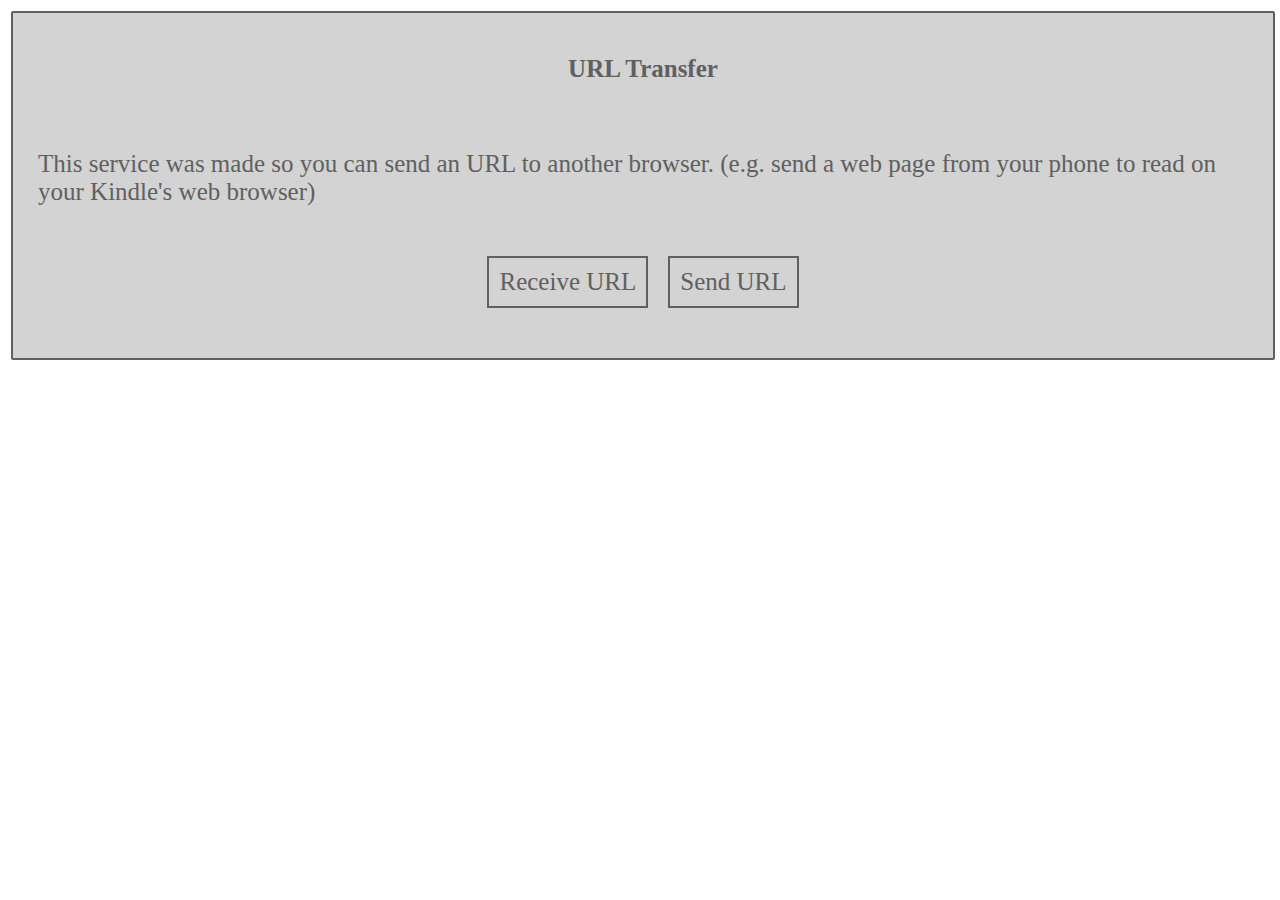
<file: proxy_frontend/static/index.html>
<!DOCTYPE html>
<html>
	<head>
		<link rel="icon" href="data:,">

		<meta name='viewport' content='width=device-width, initial-scale=1.0, maximum-scale=1.0, user-scalable=0'>
		<link rel="stylesheet" href="css/style.css">
	</head>
	<body>
		<div class="page">
			<div class="content">
				<div class="content-item">
					<h1>URL Transfer</h1>
				</div>
				<div class="content-item">
					<p>This service was made so you can send an URL to another browser. (e.g. send a web page from your phone to read on your Kindle's web browser)</p>
				</div>
				<div class="content-item index-buttons">
					<a class="a-button" href="/receive">Receive URL</a>
					<a class="a-button" href="/send">Send URL</a>
				</div>
				<div id="log"></div>
			</div>
		</div>
	</body>
</html>
</file>
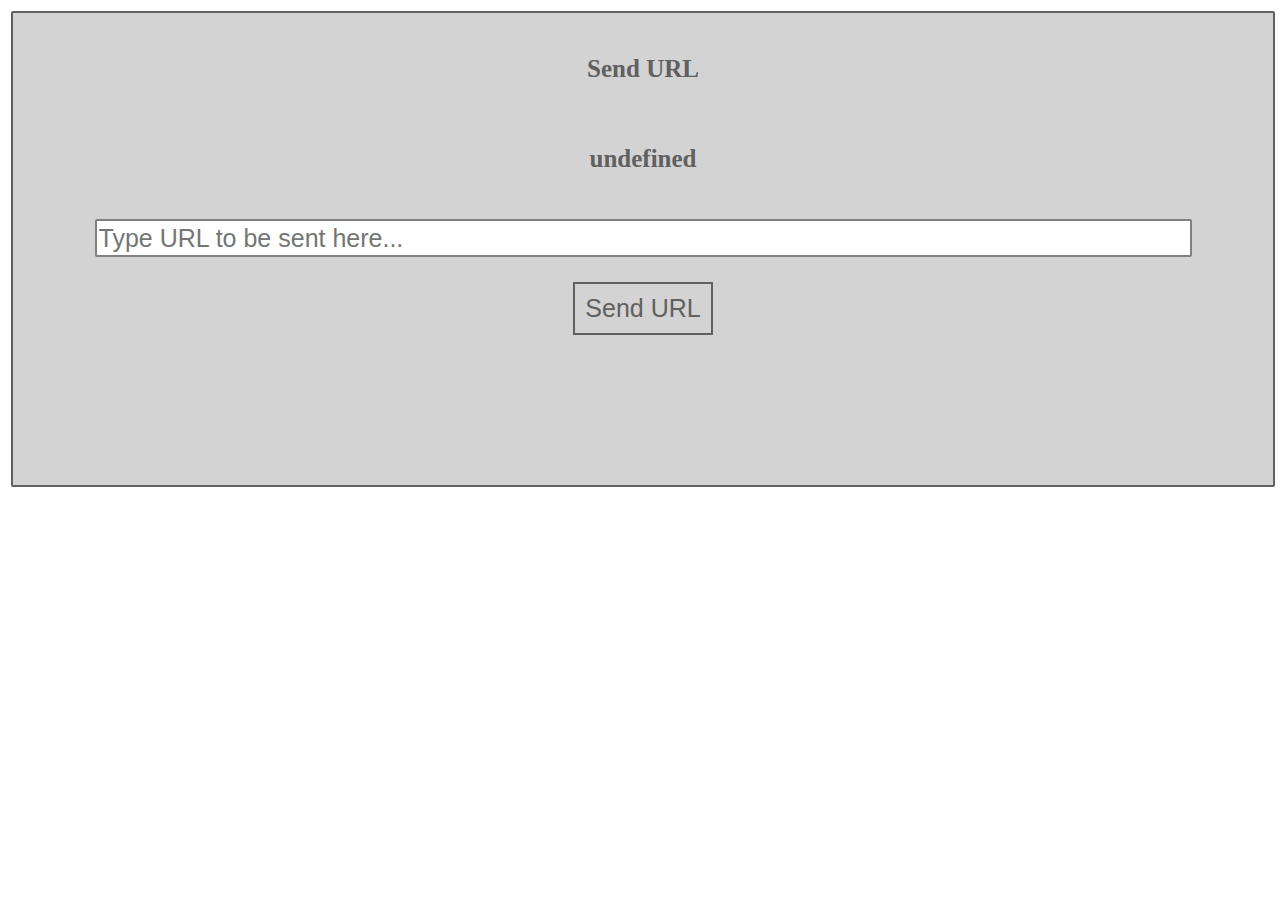
<file: proxy_frontend/static/send.html>
<!DOCTYPE html>
<html>
	<head>
		<link rel="icon" href="data:,">

		<meta name='viewport' content='width=device-width, initial-scale=1.0, maximum-scale=1.0, user-scalable=0'>
		<script type="text/javascript" src="js/log.js"></script>
		<script type="text/javascript" src="js/get-url-params.js"></script>
		<link rel="stylesheet" href="css/style.css">
	</head>
	<body>
		<div class="page">
			<div class="content">
				<div class="content-item">
					<h1>
						Send URL
					</h1>
				</div>
				<div class="content-item">
					<h2 id="id" style="display:none"></h2>
					<input id="id-input" type="text" placeholder="Type ID here..." style="display:none">
				</div>
				<div class="content-item">
					<input id="url-input" placeholder="Type URL to be sent here..." type="text">
				</div>
				<div class="content-item">
					<button id="send-url-button">Send URL</button>
				</div>
				<div class="content-item">
					<p id="status"></p>
				</div>
				<div class="content-item">
					<div id="log" display="none"></div>
				</div>
			</div>
		</div>

		<script type="text/javascript" src="js/send.js"></script>
	</body>
</html>
</file>
<file: proxy_frontend/static/css/style.css>
* {
	color: #606060;
	text-decoration: none;
}

@media only screen and (min-width: 768px) {
  * {
    font-size: 25px;
	}
	#qrcode {
		width: 60%;
		max-width: 30rem;
	}
}

@media only screen and (max-width: 768px) {
  * {
    font-size: 20px;
	}
	#qrcode {
		width: 75%;
	}
}

@media only screen and (max-width: 320px) {
  * {
    font-size: 10px;
	}
}

.page {
	width: 100%;
	height: 100%;
	display: flex;
	flex-direction: row;
	justify-content: center;
	padding: 3px;
}
.content {
	padding: 1rem;
	flex: 0 1 60rem;
	height: 100%;
	display: flex;
	flex-direction: column;
	align-items: center;
	background-color: lightgrey;
	border: 2px solid #606060;
	border-radius: 2px;
}
.content-item {
	padding: 0 0 1rem 0;
	width: 100%;
	display: flex;
	justify-content: center;
}
.a-button, button {
	border: 2px solid #606060;
	background-color: transparent;
	padding: 10px;
	white-space: nowrap;
  overflow: hidden;
}
.a-button:hover, button:hover {
	border: 2px solid #303030;
	color: #303030;
	border-radius: 2px;
}
.url-box, #url-input {
	border: 2px solid grey;
	border-radius: 2px;
	padding: 2px;
	background-color: white;
	min-height: 1.2rem;
	width: 90%;
}
.url-box {
  word-wrap: break-word;
}
#url:hover {
	text-decoration: underline;
}
#qrcode {
	border: 2px solid #303030;
	border-radius: 2px;
}

.index-buttons :first-child {
	margin-right: 20px;
}

#log pre {
	white-space: pre-wrap;
	white-space: -moz-pre-wrap;
	white-space: -pre-wrap;
	white-space: -o-pre-wrap;
	word-wrap: break-word;
}
</file>
